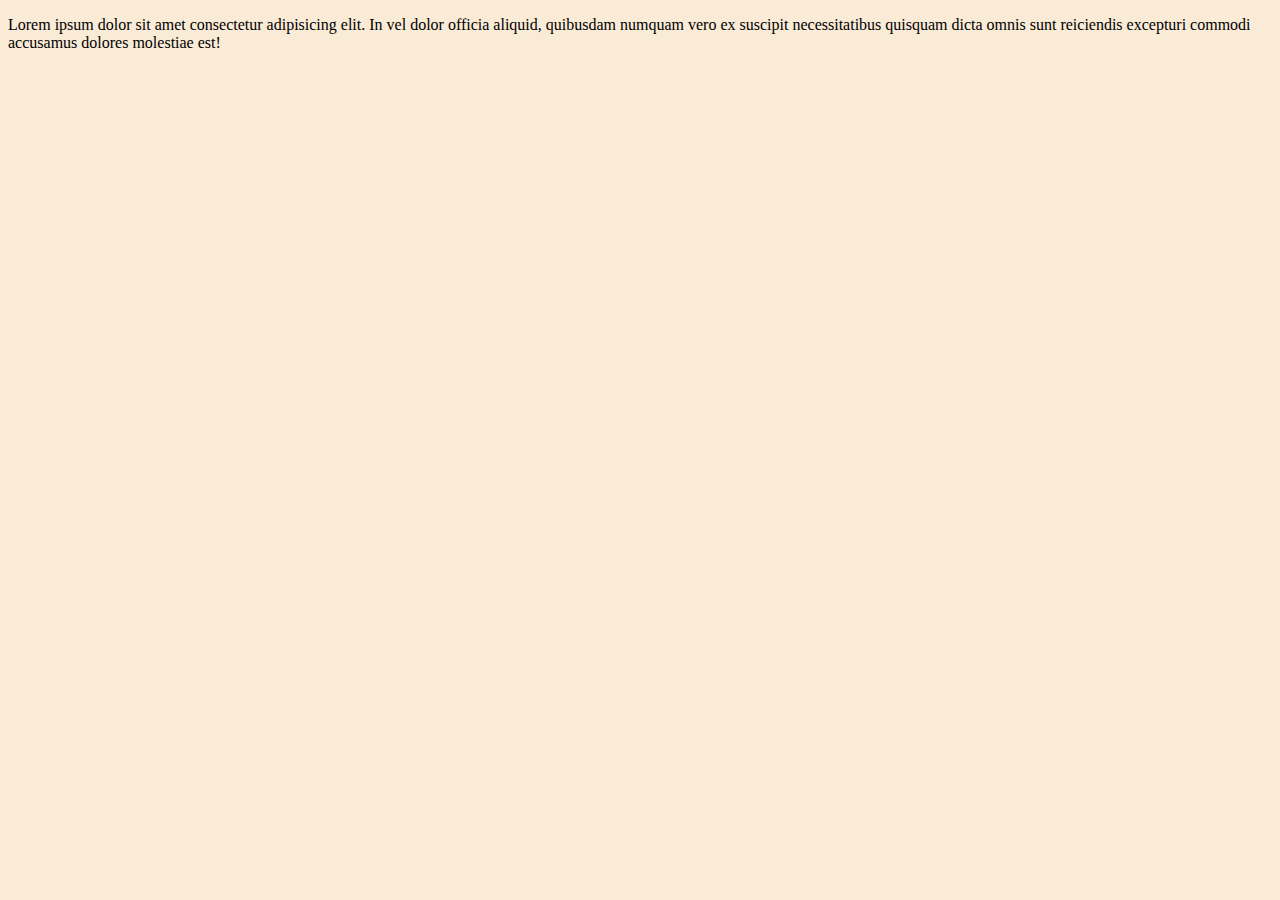
<file: index.html>
<!DOCTYPE html>
<html lang="en">
<head>
    <meta charset="UTF-8">
    <meta http-equiv="X-UA-Compatible" content="IE=edge">
    <meta name="viewport" content="width=device-width, initial-scale=1.0">
    <title>my page</title>
    <link rel="stylesheet" href="style.css">
</head>
<body>
    <div class="lorem">
        <p>
            Lorem ipsum dolor sit amet consectetur adipisicing elit. In vel dolor officia aliquid, quibusdam numquam vero ex suscipit necessitatibus quisquam dicta omnis sunt reiciendis excepturi commodi accusamus dolores molestiae est!
        </p>
    </div>
    
</body>
</html>
</file>
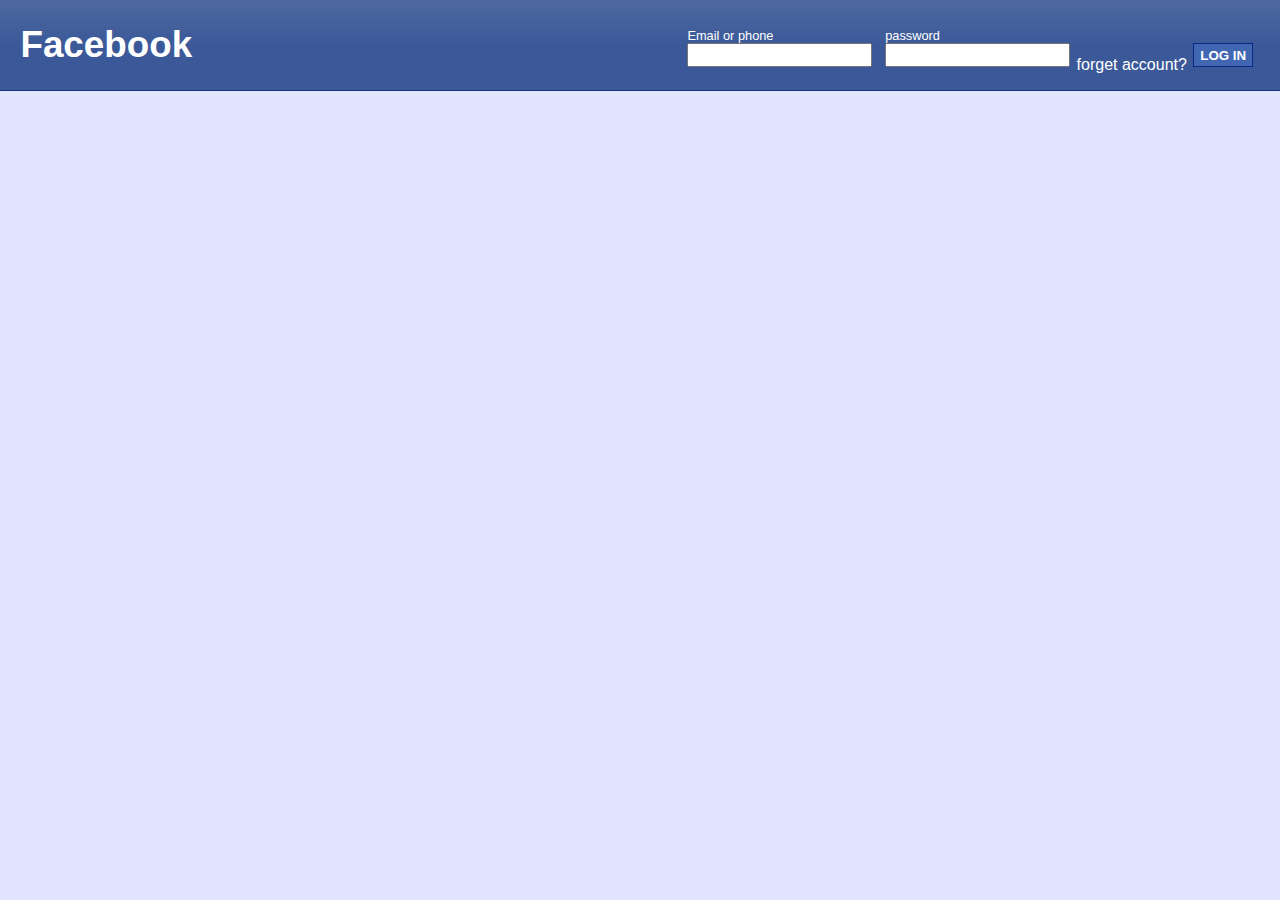
<file: facebook.html>
<!DOCTYPE html>
<html lang="en">
<head>
    <meta charset="UTF-8">
    <meta http-equiv="X-UA-Compatible" content="IE=edge">
    <meta name="viewport" content="width=device-width, initial-scale=1.0">
    <title>Document</title>
    <link rel="stylesheet" href="facebook.css">
</head>
<body>
    <header>
        <a href="#" id="brand">Facebook</a>
        <form action="/">
            <ul>
                <li>Email or phone <br> <input type="text" name="email" ></li>
                <li>password <br><input type="password" name="Password"></li><br>
                <a href="/" id="forget">forget account? <br></a><br>
                <li><input type="submit" name="login" value="LOG IN"></li>
            </ul>
        </form>
    </header>
    
</body>
</html>
</file>
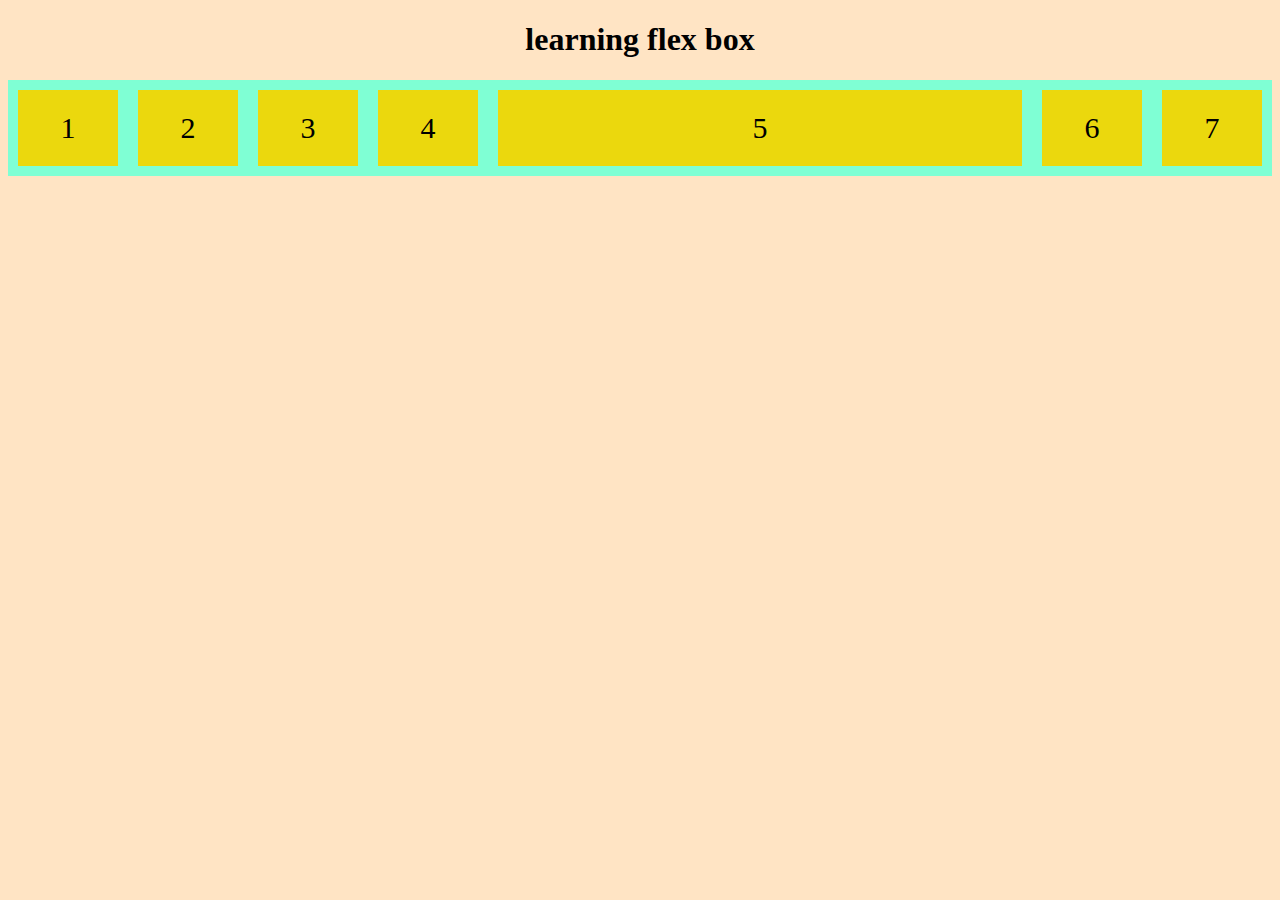
<file: flexbox.html>
<!DOCTYPE html>
<html lang="en">
<head>
    <meta charset="UTF-8">
    <meta http-equiv="X-UA-Compatible" content="IE=edge">
    <meta name="viewport" content="width=device-width, initial-scale=1.0">
    <title>flexbox</title>
    <link rel="stylesheet" href="flexbox.css">
</head>
<body>
    <h1>learning flex box</h1>
    <div class="parent">
        <div>1</div>
        <div>2</div>
        <div>3</div>
        <div>4</div>
        <div id="five">5 </div>
        <div>6</div>
        <div>7</div>
    </div>
    
</body>
</html>
</file>
<file: style.css>
body{
    background-color: antiquewhite;
}
.lorem>p:hover {
    color: aqua;
    cursor: pointer;
    
}
</file>
<file: facebook.css>
body{
    width: 100%;
    margin:0%;
    padding: 0px;
    background-color: rgb(225, 229, 270);
    font-family: Arial, Helvetica, sans-serif;

}
header{
    background-color:#3b5998;
    width: 100%;
    background-image: linear-gradient(#4e69a2,#3b5998 50%);
    border-bottom: 1px solid #133783;
    display: flex;
    justify-content: space-around;
    padding: 0.6em 0em;
}
header a{
    color: white;
    text-decoration: none;
}
#brand{
    font-size: 230%;
    align-self: center;
    font-weight: bolder;

}
header form{
    color: white;
    margin-left: 35%;
}
header form ul{
    display: flex;
    flex-direction: row;
    list-style-type:none ;
    padding: 0%;
    margin-bottom: 0%;

}
header form li{
    align-self: flex-start;
    padding: 0.2em 0.5em;
    font-size: 80%;
}
#forget{
    margin-top: 30px;
}
header form input{
    margin-bottom: 0.8em;
    height: 18px;
}
header form input[type="submit"]{
    background-color: #4267b2;
    border: 1px solid #08298A;
    color: white;
    height: 24px;
    font-weight: bold;
    margin-top: 25%;
    cursor: pointer;
}
</file>
<file: flexbox.css>
.parent>div{
    background-color: #ebd80d;
    width: 100px;
    margin: 10px;
    text-align: center;
    font-size: 30px;
    line-height: 76px;
    
    
}
body{
    text-align: center;
    background-color: bisque;
}
div{
    text-align: center;
    background-color: aquamarine;
}
.parent{
    display: flex;
    flex-direction: row;
    flex-wrap: wrap;
   /* justify-content: space-around;*/
   align-items: flex-start;
}
#five{
    flex-grow: 5;
}
</file>
